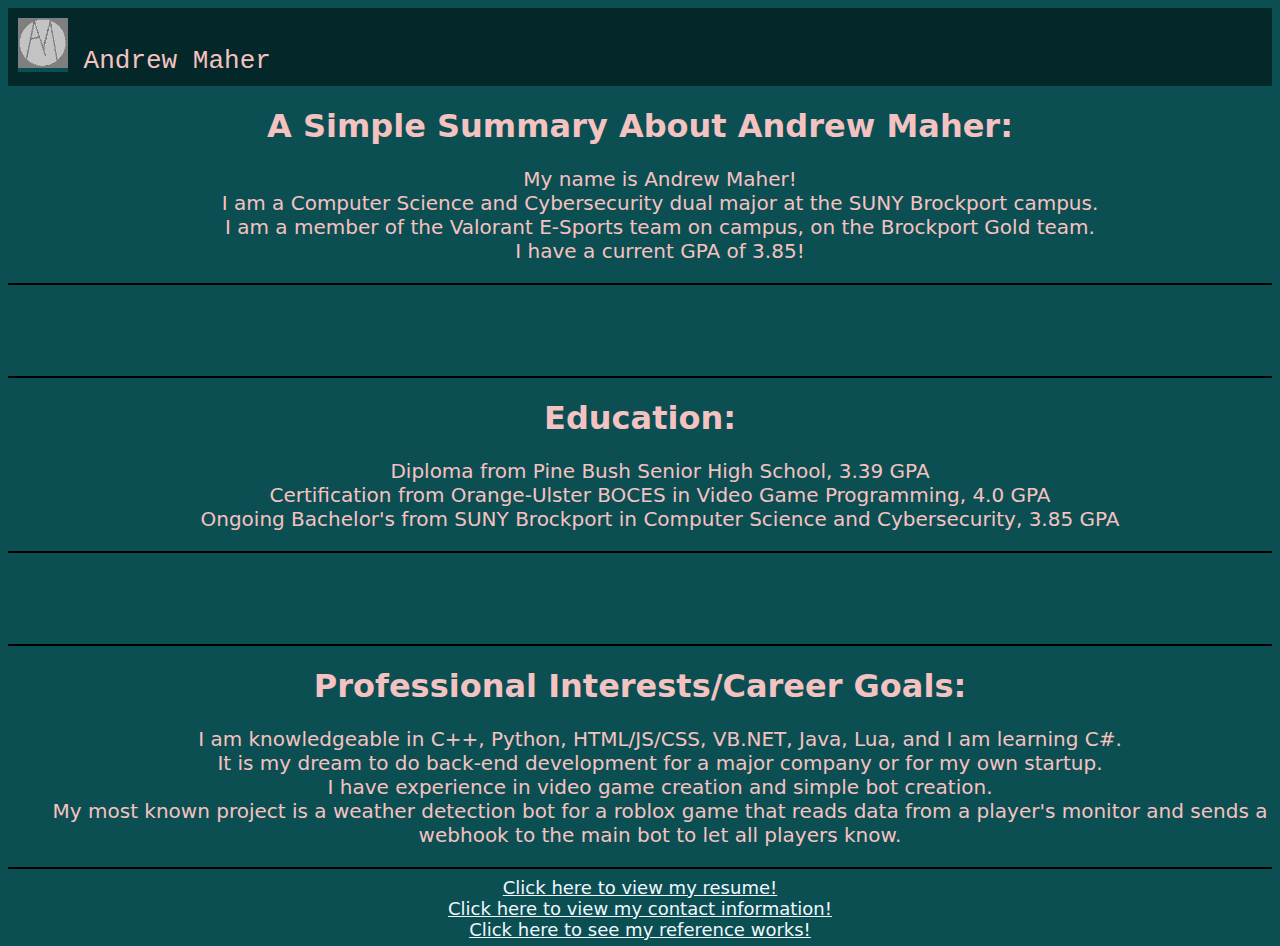
<file: index.html>
<!DOCTYPE html>
<html lang="en">
    <head>
        <title>About Andrew Maher</title>
        <!-- Added meta tags that are not seen on website but are recognized by the search engine. -->
        <meta charset="UTF-8">
        <meta name="description" content="CIS117 Lab 06">
        <meta name="author" content="Andrew Maher">
        <meta name="keywords" content="computer, programming, coding">
        <link rel="stylesheet" href="style.css">
    </head>
    <body>
        <div class="header">
            <pre style="font-size: 200%; margin: 0px; padding: 0px;">
<a href="index.html"><img src="images\logo.png" width="50px" height="50px" alt="Andrew Maher Logo" ></a> Andrew Maher</pre>
        </div>

        <h1>A Simple Summary About Andrew Maher:</h1>
        <!-- Simple Summary -->
        <div style="text-align: center; font-size: 125%; word-spacing: 0%;">
            <ul>
                <li>My name is Andrew Maher!</li>
                <li>I am a Computer Science and Cybersecurity dual major at the SUNY Brockport campus.</li>
                <li>I am a member of the Valorant E-Sports team on campus, on the Brockport Gold team.</li>
                <li>I have a current GPA of 3.85!</li>
            </ul>
        </div>

        <hr>
        <hr class="hidden">

        <!-- Education -->
        <hr>
        <h1>Education:</h1>
        <div style="text-align: center; font-size: 125%; word-spacing: 0%;">
            <ul>
                <li>Diploma from Pine Bush Senior High School, 3.39 GPA</li>
                <li>Certification from Orange-Ulster BOCES in Video Game Programming, 4.0 GPA</li>
                <li>Ongoing Bachelor's from SUNY Brockport in Computer Science and Cybersecurity, 3.85 GPA</li>
            </ul>
        </div>

        <hr>
        <hr class="hidden">

        <!-- Professional Interests / Career Goals -->
        <hr>
        <h1>Professional Interests/Career Goals:</h1>
        <div style="text-align: center; font-size: 125%; word-spacing: 0%;">
            <ul>
                <li>I am knowledgeable in C++, Python, HTML/JS/CSS, VB.NET, Java, Lua, and I am learning C#.</li>
                <li>It is my dream to do back-end development for a major company or for my own startup.</li>
                <li>I have experience in video game creation and simple bot creation.</li>
                <li>My most known project is a weather detection bot for a roblox game that reads data from a player's monitor and sends a webhook to the main bot to let all players know.</li>
            </ul>
        </div>
        <hr>
        <div style="text-align: center; font-size: 12px;">
            <a href="resume.html" style="color: aliceblue;">Click here to view my resume!</a><br>
            <a href="contact.html" style="color: aliceblue;">Click here to view my contact information!</a><br>
            <a href="reference.html" style="color: aliceblue;">Click here to see my reference works!</a>
        </div>
    </body>
</html>
</file>
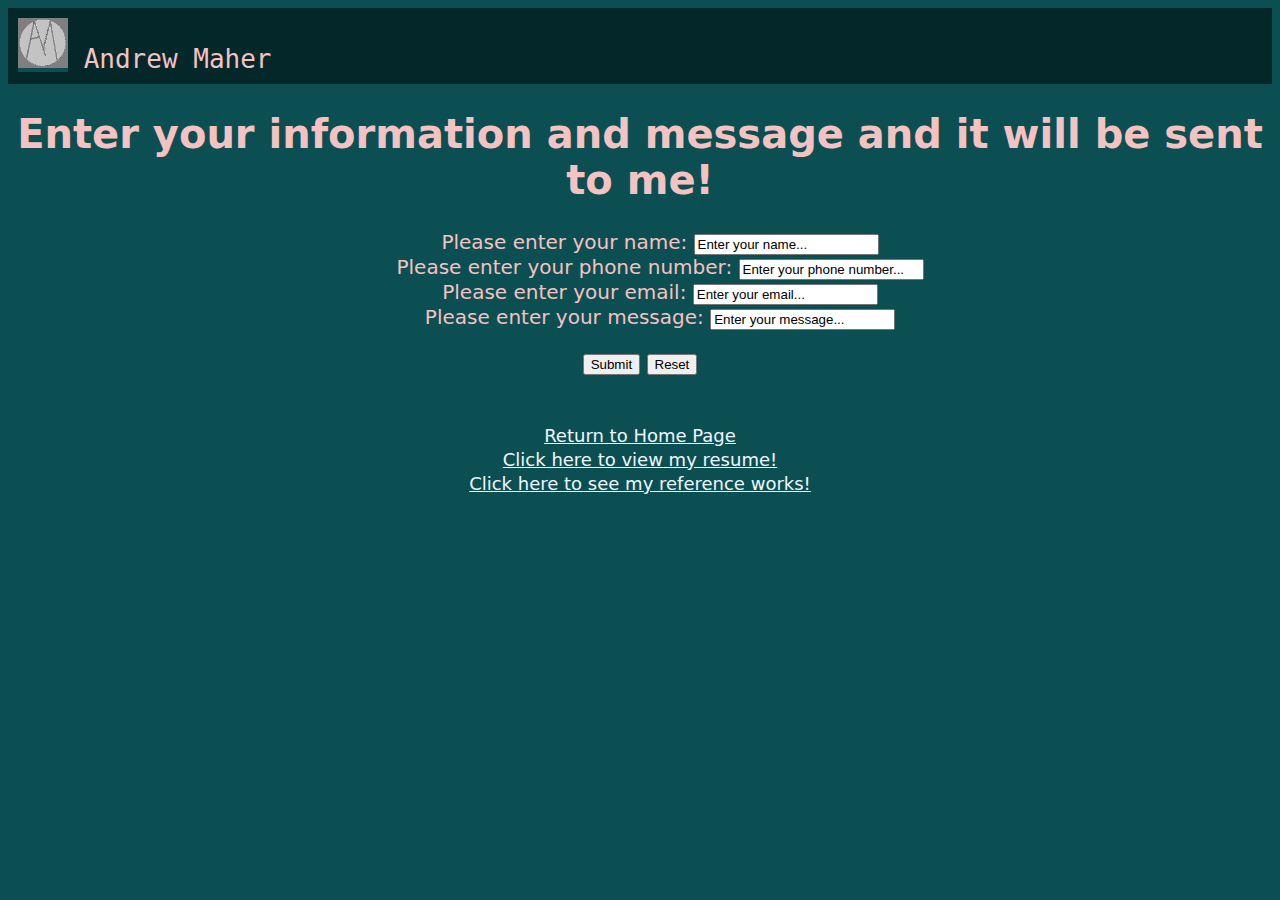
<file: contact.html>
<!DOCTYPE html>
<html lang="en">
    <head>
        <title>Andrew Maher's Contact Sheet</title>
        <!-- Added meta tags that are not seen on website but are recognized by the search engine. -->
        <meta charset="UTF-8">
        <meta name="description" content="CIS117 Lab 06 Resume">
        <meta name="author" content="Andrew Maher">
        <meta name="keywords" content="resume, CV, Andrew Maher">
        <link rel="stylesheet" href="style.css">
    </head>
    <body>
        <div class="header">
            <pre style="font-size: 200%; margin: 0px; padding: 0px;">
<a href="index.html"><img src="images\logo.png" width="50px" height="50px" alt="Andrew Maher Logo" ></a> Andrew Maher</pre>
        </div>

        <div style="text-align: center; font-size: 125%; word-spacing: 0%;">
            <h1>Enter your information and message and it will be sent to me!</h1>
            <ul>
                <li>Please enter your name: <input type="prompt" value="Enter your name..." id="nameInput" onclick="value = ''"><br></li>
                <li>Please enter your phone number: <input type="prompt" value="Enter your phone number..." id="numInput" onclick="value = ''"><br></li>
                <li>Please enter your email: <input type="prompt" value="Enter your email..." id="emailInput" onclick="value = ''"></li>
                <li>Please enter your message: <input type="prompt" value="Enter your message..." id="messageInput" onclick="value = ''"></li>
            </ul>
            <button onclick="displayInput()">Submit</button>
            <button onclick="reset()">Reset</button>
            <br><br><br>
            <a href="index.html" style="color: aliceblue;">Return to Home Page</a><br>
            <a href="resume.html" style="color: aliceblue;">Click here to view my resume!</a><br>
            <a href="reference.html" style="color: aliceblue;">Click here to see my reference works!</a>
        </div>
        <script>
            function displayInput() {
                var name = document.getElementById("nameInput").value;
                var num = document.getElementById("numInput").value;
                var email = document.getElementById("emailInput").value;
                var message = document.getElementById("messageInput").value;
                alert("Thank you, " + name + "! Your message has been sent. I will respond to your email at " + email + " soon. Your message was: " + message);
            }

            function reset() {
                document.getElementById("nameInput").value = "Enter your name...";
                document.getElementById("numInput").value = "Enter your phone number...";
                document.getElementById("emailInput").value = "Enter your email...";
                document.getElementById("messageInput").value = "Enter your message...";
            }
        </script>
    </body>    
</html>
</file>
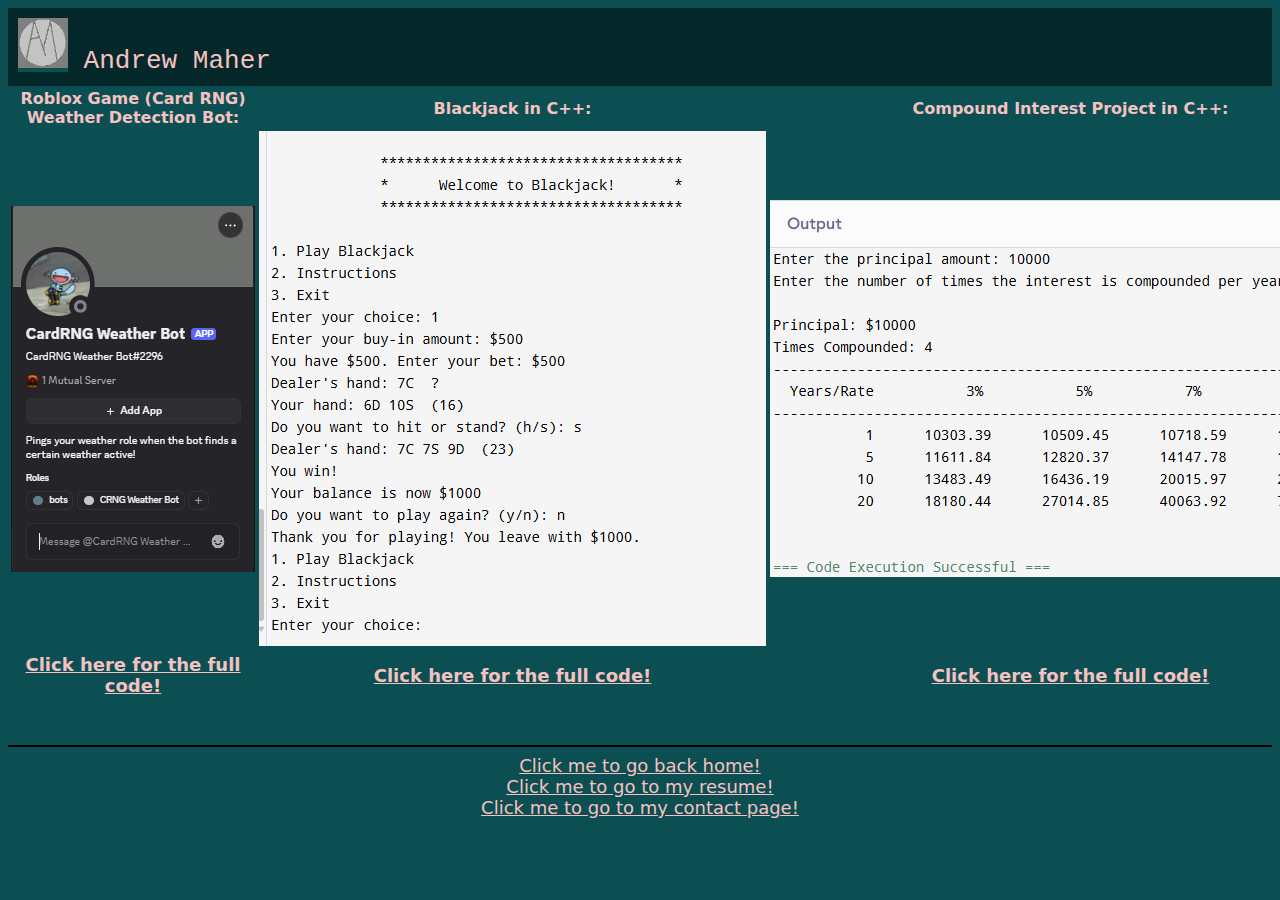
<file: reference.html>
<!DOCTYPE html>
<!DOCTYPE html>
<html lang="en">
    <head>
        <title>Andrew Maher's Previous Works</title>
        <!-- Added meta tags that are not seen on website but are recognized by the search engine. -->
        <meta charset="UTF-8">
        <meta name="description" content="CIS117 Lab 06">
        <meta name="author" content="Andrew Maher">
        <meta name="keywords" content="computer, programming, coding">
        
        <link rel="stylesheet" href="style.css">
    </head>

    <body>
        <div class="header">
            <pre style="font-size: 200%; margin: 0px; padding: 0px;">
<a href="index.html"><img src="images\logo.png" width="50px" height="50px" alt="Andrew Maher Logo" ></a> Andrew Maher</pre>
        </div>
        <table>
            <tr>
                <th>Roblox Game (Card RNG) Weather Detection Bot:</th>
                <th>Blackjack in C++:</th>
                <th>Compound Interest Project in C++:</th>
            </tr>
            <tr>
                <td><img src="reference_projects\discordBot.png"></td>
                <td><img src="reference_projects/blackjack.png"></td>
                <td><img src="reference_projects/compound_interest.png"></td>
            </tr>
            <tr>
                <th><a href="fullCodeHTML/weatherBot.html">Click here for the full code!</a></th>
                <th><a href="fullCodeHTML/blackjack.html">Click here for the full code!</a></th>
                <th><a href="fullCodeHTML/compoundInterest.html">Click here for the full code!</a></th>
            </tr>
        </table><br><br><hr>

        <div style="text-align: center">
            <a href="index.html">Click me to go back home!</a><br>
            <a href="resume.html">Click me to go to my resume!</a><br>
            <a href="contact.html">Click me to go to my contact page!</a>
        </div>
    </body>
</html>
</file>
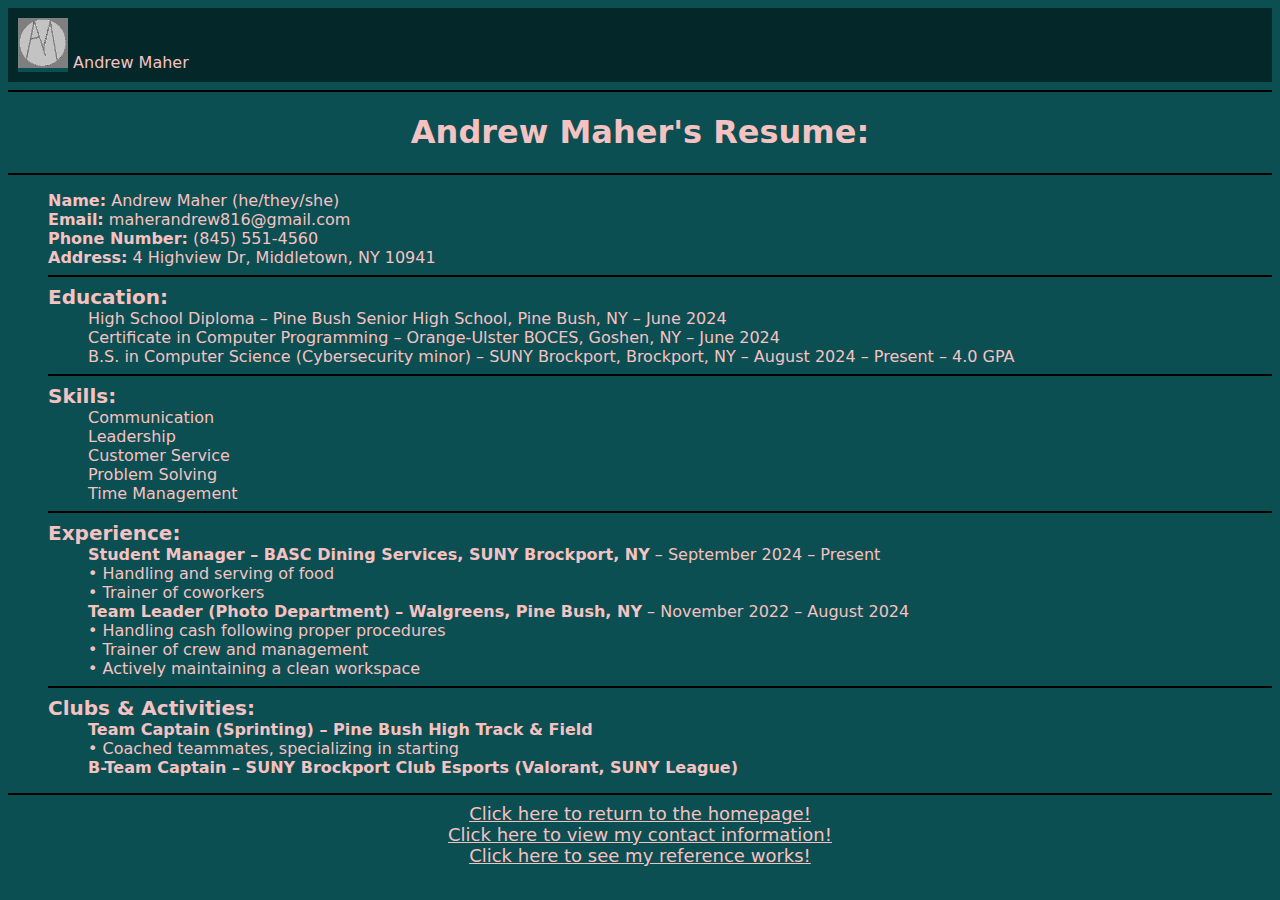
<file: resume.html>
<!DOCTYPE html>
<html lang="en">
    <head>
        <title>Andrew Maher's Resume</title>
        <!-- Added meta tags that are not seen on website but are recognized by the search engine. -->
        <meta charset="UTF-8">
        <meta name="description" content="CIS117 Lab 06">
        <meta name="author" content="Andrew Maher">
        <meta name="keywords" content="computer, programming, coding">
        <link rel="stylesheet" href="style.css">
    </head>
    <body>
        <div class="header">
            <a href="index.html"><img src="images/logo.png" width="50" height="50" alt="Andrew Maher Logo"></a>
            <span class="header-text">Andrew Maher</span>
        </div>

        <hr>

        <h1>Andrew Maher's Resume:</h1>
        <hr>
        <!-- Resume Content -->
        <div class="resume-content">
            <ul>
                <li><strong>Name:</strong> Andrew Maher (he/they/she)</li>
                <li><strong>Email:</strong> maherandrew816@gmail.com</li>
                <li><strong>Phone Number:</strong> (845) 551-4560</li>
                <li><strong>Address:</strong> 4 Highview Dr, Middletown, NY 10941</li>

                <hr>
                <li><strong class="hul">Education:</strong>
                    <ul>
                        <li>High School Diploma – Pine Bush Senior High School, Pine Bush, NY – June 2024</li>
                        <li>Certificate in Computer Programming – Orange-Ulster BOCES, Goshen, NY – June 2024</li>
                        <li>B.S. in Computer Science (Cybersecurity minor) – SUNY Brockport, Brockport, NY – August 2024 – Present – 4.0 GPA</li>
                    </ul>
                </li>

                <hr>
                <li><strong class="hul">Skills:</strong>
                    <ul>
                        <li>Communication</li>
                        <li>Leadership</li>
                        <li>Customer Service</li>
                        <li>Problem Solving</li>
                        <li>Time Management</li>
                    </ul>
                </li>

                <hr>
                <li><strong class="hul">Experience:</strong>
                    <ul>
                        <li><strong>Student Manager – BASC Dining Services, SUNY Brockport, NY</strong> – September 2024 – Present<br>
                            • Handling and serving of food<br>
                            • Trainer of coworkers</li>
                        <li><strong>Team Leader (Photo Department) – Walgreens, Pine Bush, NY</strong> – November 2022 – August 2024<br>
                            • Handling cash following proper procedures<br>
                            • Trainer of crew and management<br>
                            • Actively maintaining a clean workspace</li>
                    </ul>
                </li>

                <hr>
                <li><strong class="hul">Clubs & Activities:</strong>
                    <ul>
                        <li><strong>Team Captain (Sprinting) – Pine Bush High Track & Field</strong><br>
                            • Coached teammates, specializing in starting</li>
                        <li><strong>B-Team Captain – SUNY Brockport Club Esports (Valorant, SUNY League)</strong></li>
                    </ul>
                </li>
            </ul>
        </div>
        <hr>
        <div class="footer-links">
            <a href="index.html">Click here to return to the homepage!</a><br>
            <a href="contact.html">Click here to view my contact information!</a><br>
            <a href="reference.html">Click here to see my reference works!</a>
        </div>
    </body>
</html>
</file>
<file: style.css>
body {
    background-color: rgb(12, 79, 82);
    color: rgb(245, 194, 194);
    font-family: system-ui, -apple-system, BlinkMacSystemFont, 'Segoe UI', Roboto, Oxygen, Ubuntu, Cantarell, 'Open Sans', 'Helvetica Neue', sans-serif;
}

hr {
    background-color: black;
    border: none;
    height: 2px;
    width: auto;
}
.hidden {
    height: 75px;
    border: none;
    background-color: rgb(12, 79, 82);
}

h1 {
    text-align: center;
}

ul {
    list-style-type: none;
}

.hul {
    font-size: 125%;
    list-style-type: none;
}

.header {
    background-color: rgb(4, 40, 42);
    padding: 10px;
}

a {
    background-color: rgb(12, 79, 82);
    color: rgb(245, 194, 194);
    font-family: system-ui, -apple-system, BlinkMacSystemFont, 'Segoe UI', Roboto, Oxygen, Ubuntu, Cantarell, 'Open Sans', 'Helvetica Neue', sans-serif;
    font-size: 18px;
}

th, td {
    text-align: center;
    width: 33.3%;
}

table {
    margin-left: auto;
    margin-right: auto;
}

.footer-links {
    text-align: center;
}
</file>
